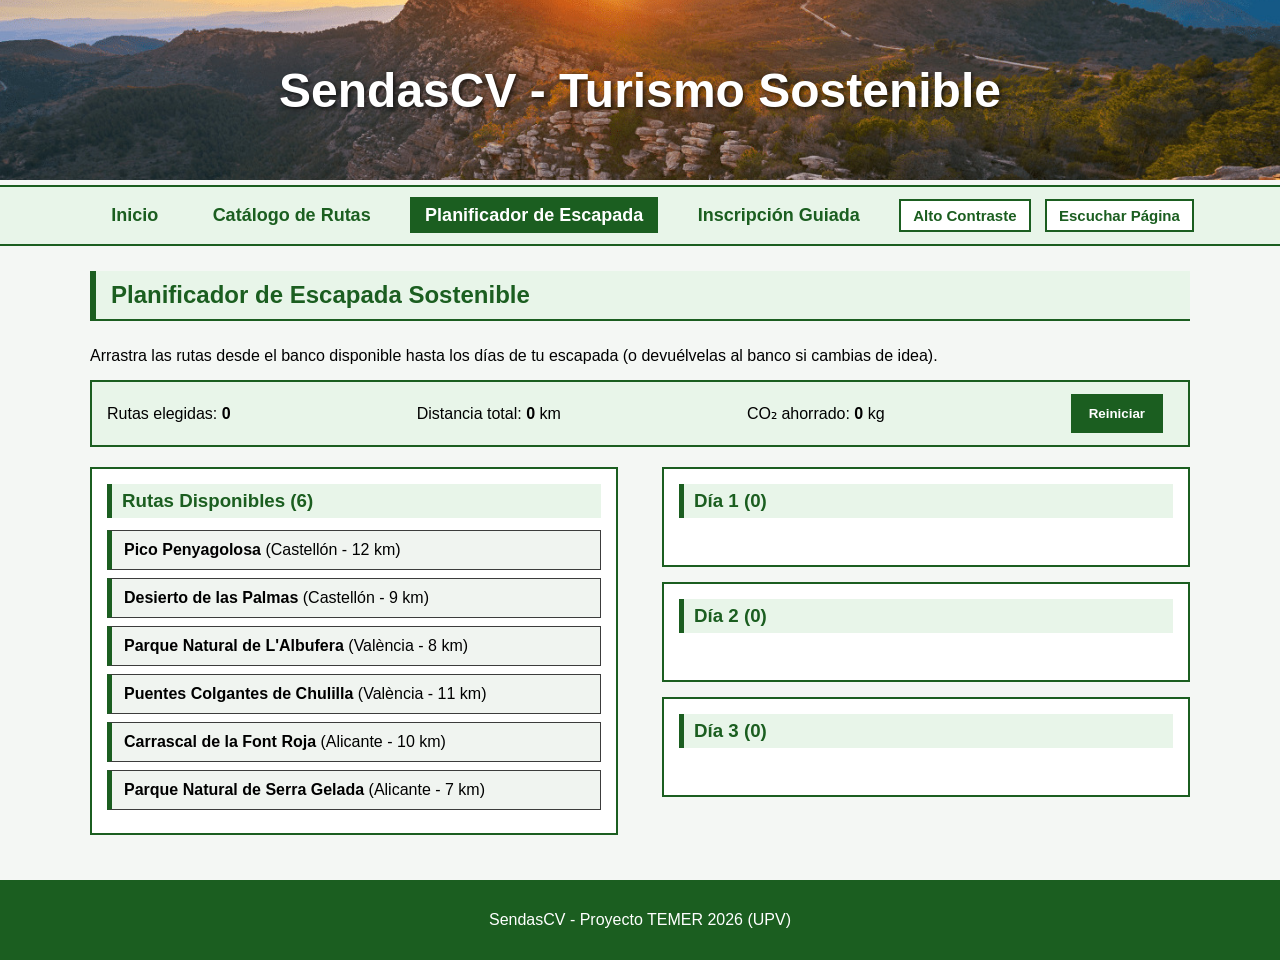
<file: HTML/itinerario.html>
<!DOCTYPE html>
<html lang="es">
<head>
    <meta charset="UTF-8">
    <meta name="viewport" content="width=device-width, initial-scale=1.0">
    <meta name="description" content="Portal de turismo sostenible y senderismo responsable en la Comunitat Valenciana.">
    <meta name="author" content="Ramón Estévez Lochmüller">
    <meta name="author" content="Adrián Ginzo Graña">
    <meta name="author" content="Marta López Rodríguez">
    <meta name="author" content="Gabriela Roche Díaz">
    <title>Planificador de Escapada | SendasCV</title>

    <link rel="stylesheet" href="../CSS/global.css">
    <link rel="stylesheet" href="../CSS/itinerario.css">
    <link rel="icon" href="../assets/img/icon.jpg" type="image/png">

    <script src="../JS/itinerario.js" defer></script>
</head>

<body>

    <header>
        <h1>SendasCV - Turismo Sostenible</h1>
    </header>

    <nav aria-label="Menú principal">
        <a href="../index.html">Inicio</a>
        <a href="../HTML/rutas.html">Catálogo de Rutas</a>
        <a href="../HTML/itinerario.html" class="activo">Planificador de Escapada</a>
        <a href="../HTML/inscripcion.html">Inscripción Guiada</a>
        <button type="button" id="btn-contraste">Alto Contraste</button>
        <button type="button" id="btn-lectura" aria-pressed="false">Escuchar Página</button>
    </nav>

    <main id="contenido-principal">

        <h2>Planificador de Escapada Sostenible</h2>
        <p class="intro-planificador">Arrastra las rutas desde el banco disponible hasta los días de tu escapada (o devuélvelas al banco si cambias de idea).</p>

        <!-- Marcadores (igual que en solitario.html) -->
        <div class="marcadores">
            <span>Rutas elegidas: <strong id="cont_rutas">0</strong></span>
            <span>Distancia total: <strong id="cont_km">0</strong> km</span>
            <span>CO₂ ahorrado: <strong id="cont_co2">0</strong> kg</span>
            <button type="button" id="reset" class="boton">Reiniciar</button>
        </div>

        <!-- Zona de cajas (Banco + 3 Días) -->
        <div class="zona-planificador">

            <div id="banco" class="caja-destino">
                <h3>Rutas Disponibles (<span id="cont_banco">6</span>)</h3>

                <div id="ruta1" class="ficha-ruta" draggable="true" data-km="12">
                    <strong>Pico Penyagolosa</strong> (Castellón - 12 km)
                </div>

                <div id="ruta2" class="ficha-ruta" draggable="true" data-km="9">
                    <strong>Desierto de las Palmas</strong> (Castellón - 9 km)
                </div>

                <div id="ruta3" class="ficha-ruta" draggable="true" data-km="8">
                    <strong>Parque Natural de L'Albufera</strong> (València - 8 km)
                </div>

                <div id="ruta4" class="ficha-ruta" draggable="true" data-km="11">
                    <strong>Puentes Colgantes de Chulilla</strong> (València - 11 km)
                </div>

                <div id="ruta5" class="ficha-ruta" draggable="true" data-km="10">
                    <strong>Carrascal de la Font Roja</strong> (Alicante - 10 km)
                </div>

                <div id="ruta6" class="ficha-ruta" draggable="true" data-km="7">
                    <strong>Parque Natural de Serra Gelada</strong> (Alicante - 7 km)
                </div>
            </div>

            <div class="columna-dias">
                <div id="dia1" class="caja-destino">
                    <h3>Día 1 (<span id="cont_dia1">0</span>)</h3>
                </div>

                <div id="dia2" class="caja-destino">
                    <h3>Día 2 (<span id="cont_dia2">0</span>)</h3>
                </div>

                <div id="dia3" class="caja-destino">
                    <h3>Día 3 (<span id="cont_dia3">0</span>)</h3>
                </div>
            </div>

        </div>

    </main>

    <footer>
        <p>SendasCV - Proyecto TEMER 2026 (UPV)</p>
    </footer>

</body>
</html>
</file>
<file: CSS/global.css>
body {
    font-family: Arial, sans-serif;
    margin: 0;
    background-color: #f4f7f4;
    color: black;
}

header {
    background-image: url("../assets/img/header.jpg");
    background-size: 100%;
    background-position: center;
    height: 180px;
    color: white;
    text-shadow: 2px 2px 4px rgba(0, 0, 0, 0.7);
    font-size: 150%;
    display: flex;
    justify-content: center;
    align-items: center;
    text-align: center;
}

nav {
    background-color: #e8f5e9;
    text-align: center;
    margin-top: 5px;
    padding: 12px;
    border-top: 2px solid #1b5e20;
    border-bottom: 2px solid #1b5e20;
}

nav a {
    color: #1b5e20;
    text-decoration: none;
    font-size: 18px;
    font-weight: bold;
    margin-left: 10px;
    margin-right: 10px;
    padding-left: 15px;
    padding-right: 15px;
    padding-top: 8px;
    padding-bottom: 8px;
}

nav a:hover,
nav a.activo {
    color: white;
    background-color: #1b5e20;
}

nav button {
    font-size: 15px;
    padding: 6px 12px;
    margin-left: 10px;
    cursor: pointer;
    background-color: white;
    border: 2px solid #1b5e20;
    color: #1b5e20;
    font-weight: bold;
}

nav button:hover {
    background-color: #1b5e20;
    color: white;
}

a:focus,
button:focus,
input:focus,
select:focus {
    outline: 3px solid #1b5e20;
}

main {
    display: flex;
    flex-direction: column;
    align-items: center;
    width: 90%;
    max-width: 1100px;
    margin-left: auto;
    margin-right: auto;
    margin-bottom: 30px;
}

main h2 {
    width: 100%;
    color: #1b5e20;
    background-color: #e8f5e9;
    border-left: 6px solid #1b5e20;
    border-bottom: 2px solid #1b5e20;
    padding: 10px 15px;
    margin-top: 25px;
    margin-bottom: 10px;
    box-sizing: border-box;
    text-align: left;
}

.boton {
    display: inline-block;
    background-color: #1b5e20;
    color: white;
    text-decoration: none;
    padding: 10px 16px;
    margin-right: 10px;
    border: 2px solid #1b5e20;
    font-weight: bold;
}

.boton:hover {
    background-color: white;
    color: #1b5e20;
}

footer {
    background-color: #1b5e20;
    color: white;
    text-align: center;
    padding-top: 15px;
    padding-bottom: 15px;
    width: 100%;
}

body.alto-contraste {
    background-color: black;
    color: yellow;
}

body.alto-contraste nav {
    background-color: black;
    border-color: yellow;
}

body.alto-contraste nav a {
    color: yellow;
}

body.alto-contraste nav a:hover,
body.alto-contraste nav a.activo {
    background-color: yellow;
    color: black;
}

body.alto-contraste main h2 {
    background-color: #111111;
    color: yellow;
    border-color: yellow;
}

body.alto-contraste main h3 {
    background-color: #111111;
    color: yellow;
    border-color: yellow;
}
</file>
<file: CSS/itinerario.css>
.intro-planificador {
    width: 100%;
    margin-bottom: 15px;
}

.marcadores {
    width: 100%;
    background-color: #e8f5e9;
    border: 2px solid #1b5e20;
    padding: 12px 15px;
    margin-bottom: 20px;
    box-sizing: border-box;
    display: flex;
    justify-content: space-between;
    align-items: center;
}

.zona-planificador {
    display: flex;
    justify-content: space-between;
    width: 100%;
    gap: 20px;
}

#banco {
    width: 48%;
    min-height: 360px;
}

.columna-dias {
    width: 48%;
}

.caja-destino {
    background-color: white;
    border: 2px solid #1b5e20;
    padding: 15px;
    margin-bottom: 15px;
    min-height: 100px;
    box-sizing: border-box;
}

.caja-destino h3 {
    color: #1b5e20;
    background-color: #e8f5e9;
    border-left: 5px solid #1b5e20;
    padding: 6px 10px;
    margin-top: 0;
    margin-bottom: 12px;
}

.ficha-ruta {
    background-color: #f0f4f0;
    border: 1px solid #3c3c3c;
    border-left: 5px solid #1b5e20;
    padding: 10px 12px;
    margin-bottom: 8px;
    cursor: move;
}

/* Alto contraste */
body.alto-contraste .marcadores,
body.alto-contraste .caja-destino,
body.alto-contraste .ficha-ruta {
    background-color: #111111;
    border-color: yellow;
    color: yellow;
}
</file>
